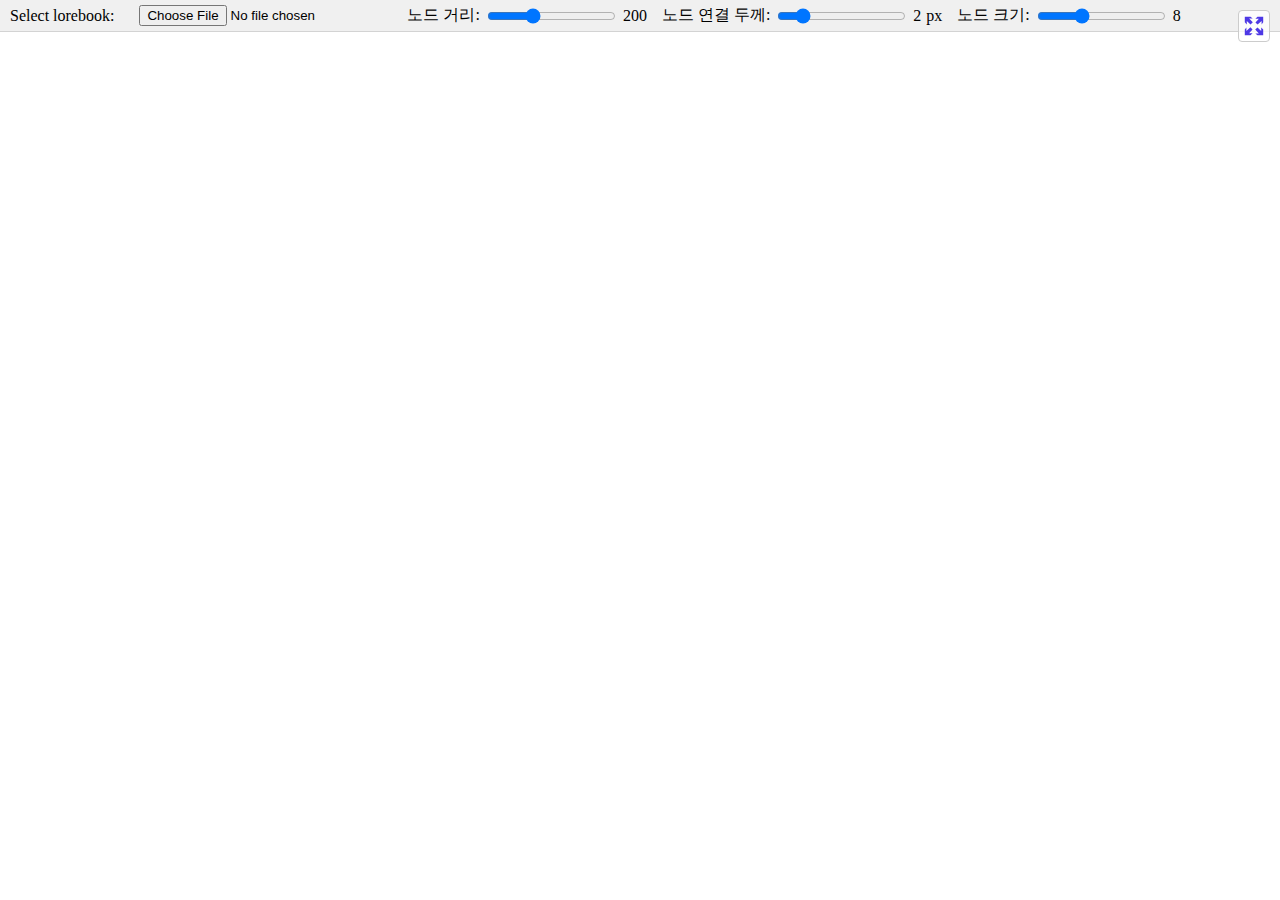
<file: loregraph/index.html>
<!DOCTYPE html>
<html>
<head>
    <title>Lorebook Visualizer</title>
    <meta charset="utf-8">
    <style>
        /* Basic CSS for graph elements */
        .node circle { 
            stroke: #fff; 
            stroke: #fff;
            stroke-width: 1.5px;
            transition: r 0.2s, stroke 0.2s, stroke-width 0.2s, fill 0.2s, opacity 0.2s;
        }
        .node.node-dimmed circle { /* Dim by changing fill and slight opacity */
             fill: #e0e0e0 !important; /* Light gray fill */
             stroke: #cccccc !important; /* Lighter gray stroke */
              opacity: 0.7 !important;
         }
         .node.node-dimmed text {
              opacity: 0.3 !important; /* Dim text more */
              font-weight: normal !important; /* Ensure dimmed text is not bold */
         }
         .node.node-highlight-hovered circle {
            fill: #00ffff !important; /* Cyan for hovered */
            r: 12px !important;
            stroke: #000000 !important; /* Black stroke for contrast */
            stroke-width: 2.5px !important; /* Thicker stroke */
            opacity: 1 !important; /* Ensure full opacity */
        }
        .node.node-highlight-source circle {
            fill: #ff7777 !important; /* Slightly lighter red */
            r: 10px !important;
            stroke: #cc0000 !important; /* Darker red stroke */
            stroke-width: 2px !important; /* Thicker stroke */
            opacity: 1 !important; /* Ensure full opacity */
        }
        .node.node-highlight-target circle {
            fill: #ffcc88 !important; /* Slightly lighter orange */
            r: 10px !important;
            stroke: #dd6600 !important; /* Darker orange stroke */
            stroke-width: 2px !important; /* Thicker stroke */
            opacity: 1 !important; /* Ensure full opacity */
        }
        .node.node-highlight-source text,
        .node.node-highlight-target text {
            font-weight: bold !important;
            fill: #000 !important; /* Black text for readability */
            opacity: 1 !important; /* Ensure full opacity */
        }
        .node.node-highlight-hovered text { /* Special style for hovered node text if needed */
             font-weight: bold !important;
             fill: #000 !important;
             opacity: 1 !important;
             /* font-size: 11px; */ /* Optional: slightly larger */
        }
        .node:not(.node-dimmed) text { /* Ensure text is visible on non-dimmed nodes */
             opacity: 1 !important;
        }
        .node text {
            font: 10px sans-serif;
            pointer-events: none;
            transition: opacity 0.2s; /* Add transition for text dimming */
        }
        .link {
            stroke: #999;
            stroke-opacity: 0.2 !important; /* Make non-highlighted links much dimmer */
            transition: stroke 0.2s, stroke-width 0.2s, stroke-opacity 0.2s;
            marker-end: url(#arrowhead);
        }
        .link.link-highlight-incoming {
            stroke: #ff0000 !important; /* Red for incoming */
            stroke-width: 3px !important; /* Thicker */
            marker-end: url(#arrowhead-red) !important;
            stroke-opacity: 1 !important;
        }
        .link.link-highlight-outgoing {
            stroke: #ff8800 !important; /* Orange for outgoing */
            stroke-width: 3px !important; /* Thicker */
            marker-end: url(#arrowhead-orange) !important;
            stroke-opacity: 1 !important;
        }
       /* Default arrowhead color (already defined in app.js defs) */
        marker#arrowhead path {
            fill: #999;
            /* transition: fill 0.2s; */ /* Transition might not be needed here if markers are swapped */
        }
        /* Removed ineffective CSS rules for dynamic arrowhead coloring based on stroke */
        #tooltip {
            position: absolute;
            background-color: lightgray; 
            border: 1px solid black; 
            padding: 5px; 
            display: none; 
            pointer-events: none; 
        }
        svg { 
            width: 90vw; 
            height: 80vh; 
            /* Make SVG fill most of the viewport */
            width: 100vw; 
            height: 100vh; 
            border: none; /* Remove border */
            box-sizing: border-box; /* Include padding/border in element's total width/height */
            display: block; /* Ensure it takes block-level space */
            margin: 0; /* Remove default margins */
            padding: 0; /* Remove default padding */
        }
        /* Adjust body to remove margins/padding */
        body {
            margin: 0;
            padding: 0;
            overflow: hidden; /* Prevent scrollbars if SVG fits perfectly */
            display: flex; /* Use flexbox for layout */
            flex-direction: column; /* Stack elements vertically */
            height: 100vh; /* Full viewport height */
        }
        /* Style for the input container */
        #input-container {
            padding: 5px 10px; /* Adjust padding */
            background-color: #f0f0f0; /* Light background for the top bar */
            border-bottom: 1px solid lightgrey;
            flex-shrink: 0; /* Prevent this container from shrinking */
            display: flex; /* Use flexbox for horizontal layout */
            align-items: center; /* Align items vertically */
            gap: 15px; /* Add space between control groups */
            flex-wrap: wrap; /* Allow wrapping if space is tight */
        }
        #input-container > p { /* Target the paragraph specifically */
            margin: 0; /* Remove default paragraph margin */
            margin-right: 10px; /* Add some space after the text */
        }
        #input-container > div { /* Target the divs containing sliders */
             display: flex; /* Make label, slider, value horizontal */
             align-items: center; /* Align items in the div vertically */
             gap: 5px; /* Space within the control group */
        }
        #input-container label {
             white-space: nowrap; /* Prevent labels from wrapping */
        }
        #graphContainer {
            flex-grow: 1; /* Allow SVG to take remaining space */
            position: relative; /* Needed for absolute positioning of the button */
            /* width and height are set in the svg style above */
        }
        /* Fullscreen button style */
        #fullscreen-btn {
            position: absolute;
            top: 10px;
            right: 10px;
            background: rgba(255, 255, 255, 0.8);
            border: 1px solid #ccc;
            border-radius: 4px;
            padding: 5px;
            cursor: pointer;
            z-index: 5; /* Ensure it's above the SVG but below context menu/tooltip */
            display: flex; /* Align icon */
            align-items: center;
            justify-content: center;
        }
        #fullscreen-btn svg {
            width: 20px; /* Adjust icon size */
            height: 20px;
        }
        #fullscreen-btn:hover {
            background: rgba(240, 240, 240, 0.9);
        }
    </style>
</head>
<body>
    <div id="input-container">
        <p>Select lorebook:</p>
        <input type="file" id="lorebookFile" accept=".json">
        <!-- Slider controls now directly inside the flex container -->
        <div>
            <label for="nodeDistanceSlider">노드 거리:</label>
            <input type="range" id="nodeDistanceSlider" min="50" max="500" value="200">
            <span id="nodeDistanceValue">200</span>
        </div>
        <div>
            <label for="linkThicknessSlider">노드 연결 두께:</label>
            <input type="range" id="linkThicknessSlider" min="0.5" max="10" step="0.5" value="2">
            <span id="linkThicknessValue">2</span>px
        </div>
        <div>
            <label for="nodeSizeSlider">노드 크기:</label>
            <input type="range" id="nodeSizeSlider" min="2" max="20" value="8">
            <span id="nodeSizeValue">8</span>
        </div>
    </div>
    <div id="tooltip"></div>
    <div id="contextMenu" style="position: absolute; background-color: white; border: 1px solid black; padding: 5px; display: none; z-index: 10;">
        <ul>
            <li id="showOutgoing" style="cursor: pointer; padding: 2px 5px;">Show Outgoing</li>
            <li id="showIncoming" style="cursor: pointer; padding: 2px 5px;">Show Incoming</li>
            <li id="showAll" style="cursor: pointer; padding: 2px 5px;">Show All</li>
        </ul>
    </div>
    <!-- SVG container is now inside the body, styled by CSS -->
    <svg id="graphContainer">
         <!-- Fullscreen button will be positioned over this via CSS -->
    </svg>
    <button id="fullscreen-btn" title="Toggle Fullscreen">
        <svg xmlns="http://www.w3.org/2000/svg" width="32" height="32" viewBox="0 0 50 50"><path fill="#4d38e5" d="M2 15.758V2h14.299l5.262 4h-8.769L22 15.758L16.299 21L7 12.251v8.769zM33.752 2H48v13.809l-4 5.261v-8.768L33.997 21.51l-5.364-5.456L37.259 7H28.49zM48 33.752V48H33.701l-5.262-4h8.769L28 33.997l5.701-5.364L43 37.259V28.49zM16.248 48H2V33.701l4-5.262v8.769L16.003 28l5.364 5.701L12.741 43h8.769z"/></svg>
    </button>

    <script src="https://d3js.org/d3.v7.min.js"></script> <!-- Or use a local copy -->
    <script src="app.js"></script> <!-- Your JavaScript code -->
</body>
</html>
</file>
